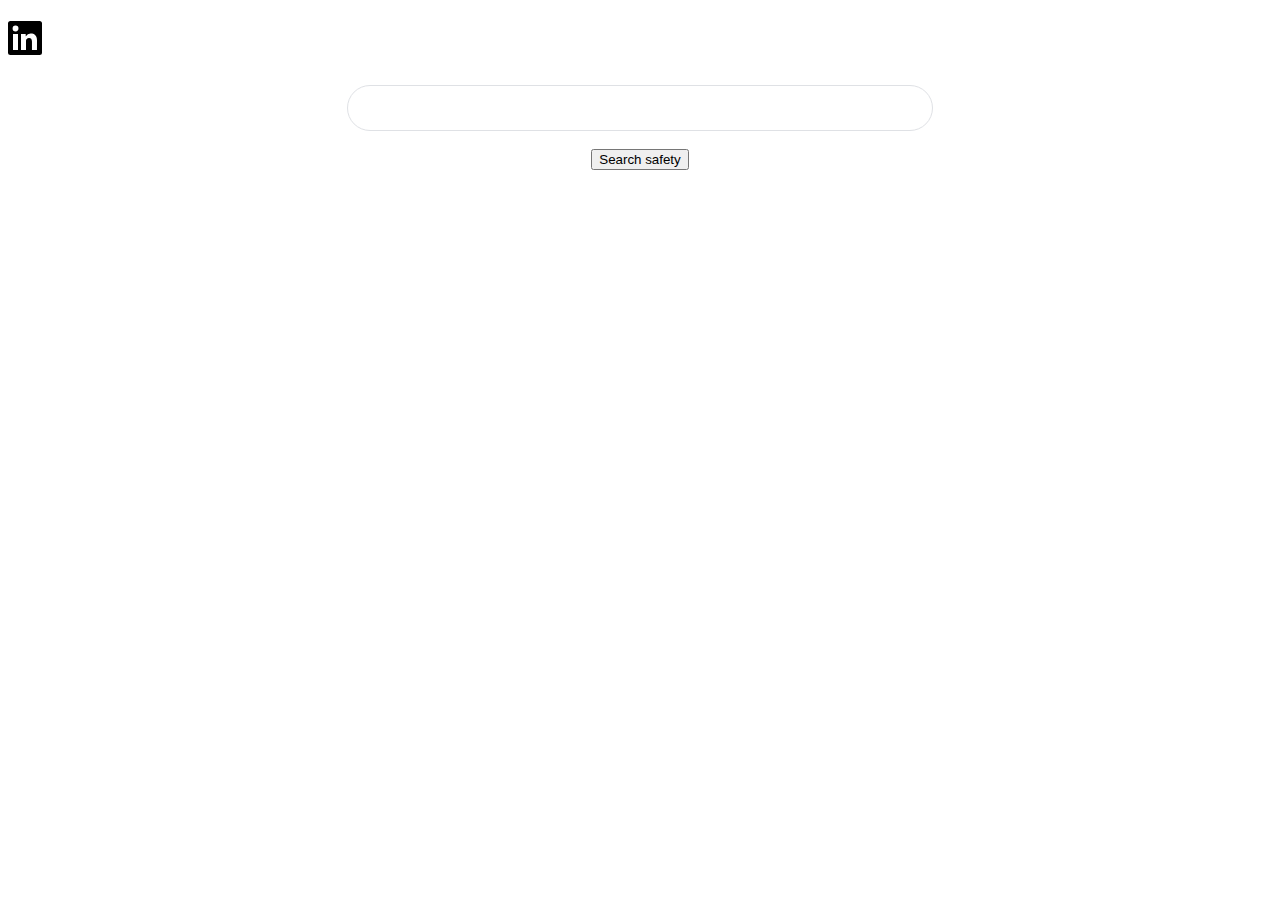
<file: index.html>
<!DOCTYPE html>
<html lang="en">
  <head>
    <meta charset="UTF-8" />
    <meta http-equiv="X-UA-Compatible" content="IE=edge" />
    <meta name="viewport" content="width=device-width, initial-scale=1.0" />
    <title>Document</title>
  </head>
  <body>
    <div class="global-nav__content">
      <h1 class="global-nav__branding">
    <a data-control-name="nav.homepage"id="ember16" class="ember-view">
        <svg xmlns="" width="34" height="34" viewBox="0 0 34 34" class="global-nav__logo">
          <title>
            LinkedIn
          </title>
  
          <g>
  <!---->          <path d="M34,2.5v29A2.5,2.5,0,0,1,31.5,34H2.5A2.5,2.5,0,0,1,0,31.5V2.5A2.5,2.5,0,0,1,2.5,0h29A2.5,2.5,0,0,1,34,2.5ZM10,13H5V29h5Zm.45-5.5A2.88,2.88,0,0,0,7.59,4.6H7.5a2.9,2.9,0,0,0,0,5.8h0a2.88,2.88,0,0,0,2.95-2.81ZM29,19.28c0-4.81-3.06-6.68-6.1-6.68a5.7,5.7,0,0,0-5.06,2.58H17.7V13H13V29h5V20.49a3.32,3.32,0,0,1,3-3.58h.19c1.59,0,2.77,1,2.77,3.52V29h5Z" fill="currentColor"></path>
          </g>
        </svg>
        </a>
  </h1>
    <nav class="global-nav__nav" id="primary-navigation">
    </nav>
  </div>
      <style data-iml="1615668014888">
        .A8SBwf {
          position: relative;
          margin: 0 auto;
          padding-top: 6px;
          width: 484px;
          width: auto;
          max-width: 484px;
        }
        #searchform.big .A8SBwf {
          width: 584px;
          width: auto;
          max-width: 584px;
        }
        .A8SBwf {
          width: auto;
          max-width: 584px;
        }
        .RNNXgb {
          background: #fff;
          display: flex;
          border: 1px solid #dfe1e5;
          box-shadow: none;
          border-radius: 24px;
          z-index: 3;
          height: 44px;
          margin: 0 auto;
          width: 482px;
          width: auto;
        }
        .minidiv .RNNXgb {
          background: #fff;
          height: 32px;
          border-radius: 16px;
          margin: 10px 0 0;
        }
        .emcav .RNNXgb {
          border-bottom-left-radius: 0;
          border-bottom-right-radius: 0;
          border-color: rgba(223, 225, 229, 0);
          box-shadow: 0 1px 6px rgba(32, 33, 36, 0.28);
        }
        .minidiv .emcav .RNNXgb {
          border-bottom-left-radius: 0;
          border-bottom-right-radius: 0;
        }
        .emcav.emcat .RNNXgb {
          border-bottom-left-radius: 24px;
          border-bottom-right-radius: 24px;
        }
        .minidiv .emcav.emcat .RNNXgb {
          border-bottom-left-radius: 16px;
          border-bottom-right-radius: 16px;
        }
        .RNNXgb:hover,
        .sbfc .RNNXgb {
          background-color: #fff;
          box-shadow: 0 1px 6px rgba(32, 33, 36, 0.28);
          border-color: rgba(223, 225, 229, 0);
        }
        .UUbT9 {
          width: auto;
        }
        #searchform.big .RNNXgb {
          width: 582px;
          width: auto;
        }
        .RNNXgb {
          width: auto;
          max-width: 584px;
        }
        .SDkEP {
          flex: 1;
          display: flex;
          padding: 5px 8px 0 16px;
          padding-left: 14px;
        }
        .minidiv .SDkEP {
          padding-top: 0;
        }
        .FPdoLc {
          padding-top: 18px;
          top: 53px;
          z-index: 0;
        }
        #searchform.big .FPdoLc {
        }
        .iblpc {
          display: flex;
          align-items: center;
          padding-right: 13px;
          margin-top: -5px;
        }
        .minidiv .iblpc {
          margin-top: 0;
        }
      </style>
      <div class="RNNXgb" jsname="RNNXgb">
        <div class="SDkEP">
          <div
            jscontroller="iDPoPb"
            class="a4bIc"
            jsname="gLFyf"
            jsaction="h5M12e;input:d3sQLd;blur:jI3wzf"
          >
            <style data-iml="1615668014888">
              .gLFyf {
                background-color: transparent;
                border: none;
                margin: 0;
                padding: 0;
                color: rgba(0, 0, 0, 0.87);
                word-wrap: break-word;
                outline: none;
                display: flex;
                flex: 100%;
                -webkit-tap-highlight-color: transparent;
                margin-top: -37px;
                height: 34px;
                font-size: 16px;
              }
              .minidiv .gLFyf {
                margin-top: -35px;
              }
              .a4bIc {
                display: flex;
                flex: 1;
                flex-wrap: wrap;
              }
              .pR49Ae {
                color: transparent;
                flex: 100%;
                white-space: pre;
                height: 34px;
              }
              .pR49Ae span {
                background: url("/images/experiments/wavy-underline.png")
                  repeat-x scroll 0 100% transparent;
                padding: 0 0 10px 0;
              }
            </style>
            <div class="pR49Ae gsfi" jsname="vdLsw"></div>
            <input
              class="gLFyf gsfi"
              jsaction="paste:puy29d;"
              maxlength="2048"
              name="q"
              type="text"
              aria-autocomplete="both"
              aria-haspopup="false"
              autocapitalize="off"
              autocomplete="off"
              autocorrect="off"
              autofocus=""
              role="combobox"
              spellcheck="false"
              title="Search"
              value=""
              aria-label="Search"
              data-ved="0ahUKEwiI5_avkK7vAhVIvJ4KHVRDBWcQ39UDCAY"
            />
          </div>
        </div>
      </div>
      <div class="FPdoLc tfB0Bf">
        <center>
          <input
            class="gNO89b"
            value="Search safety"
            aria-label="Search safety"
            name="btnK"
            type="submit"
            data-ved="0ahUKEwiI5_avkK7vAhVIvJ4KHVRDBWcQ4dUDCA0"
          />
        </center>
      </div>
    </div>
  </body>
</html>
</file>
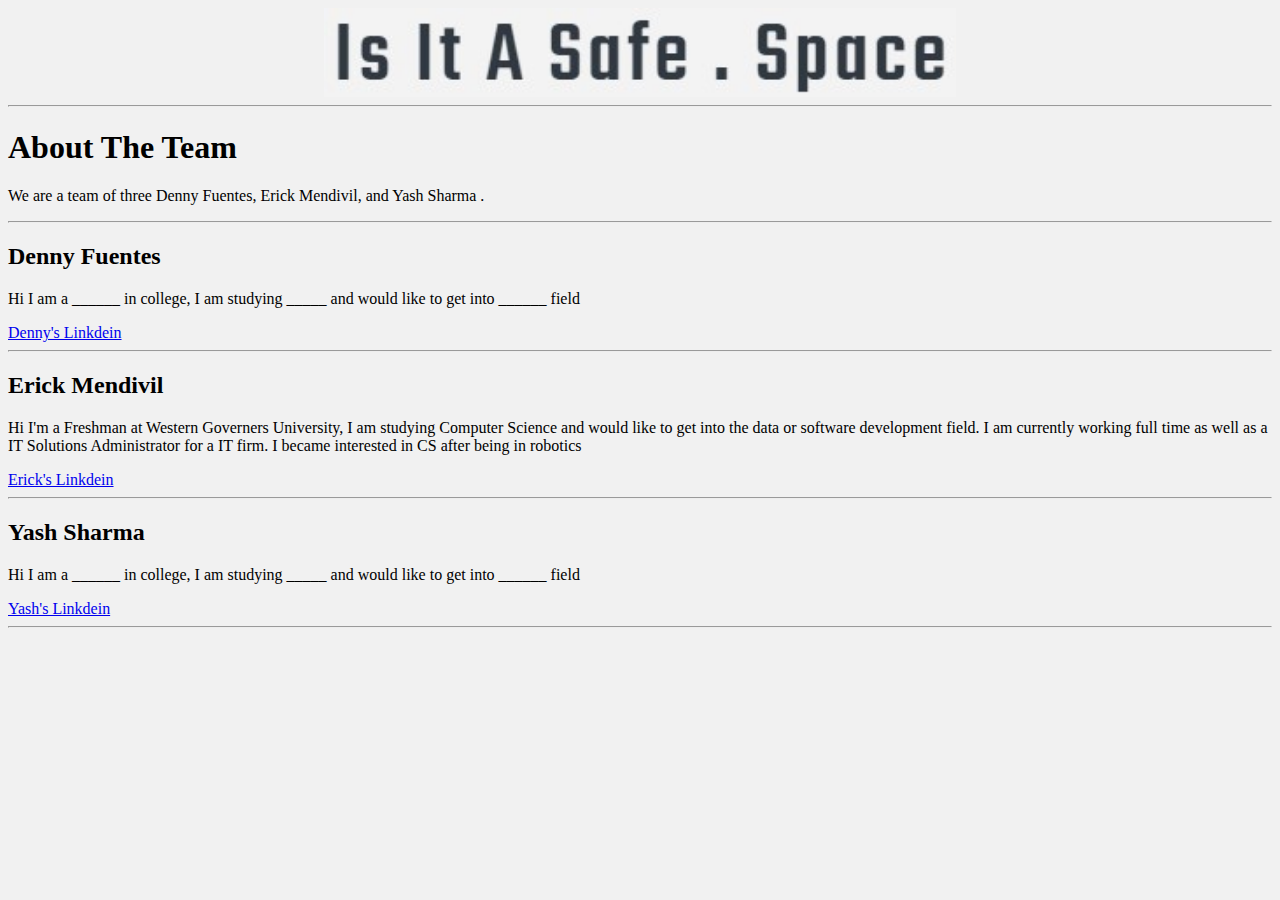
<file: templates/AboutUs.html>
<!DOCTYPE html>
<html lang="en">
  <head>
    <meta charset="UTF-8" />
    <meta http-equiv="X-UA-Compatible" content="IE=edge" />
    <meta name="viewport" content="width=device-width, initial-scale=1.0" />
    <title>The Team Among Us</title>
  </head>
  <body>
    <img src="../static/IIASS.jpg" class="center" />
    <hr />
    <h1>About The Team</h1>
    <p>
      We are a team of three Denny Fuentes, Erick Mendivil, and Yash Sharma .
    </p>
    <hr />
    <h2>Denny Fuentes</h2>
    <p>
      Hi I am a ______ in college, I am studying _____ and would like to get
      into ______ field
    </p>
    <a href="https://linkedin.com/in/">Denny's Linkdein</a>
    <hr />
    <h2>Erick Mendivil</h2>
    <p>
      Hi I'm a Freshman at Western Governers University, I am studying Computer
      Science and would like to get into the data or software development field.
      I am currently working full time as well as a IT Solutions Administrator
      for a IT firm. I became interested in CS after being in robotics
    </p>
    <a href="https://linkedin.com/in/erick-mendivil-68b69a162"
      >Erick's Linkdein</a
    >
    <hr />
    <h2>Yash Sharma</h2>
    <p>
      Hi I am a ______ in college, I am studying _____ and would like to get
      into ______ field
    </p>
    <a href="linkedin.com/in/">Yash's Linkdein</a>
    <hr />
    <style>
      body {
        background-color: rgb(241, 241, 241);
      }
      .center {
        display: block;
        margin-left: auto;
        margin-right: auto;
        width: 50%;
      }
    </style>
  </body>
</html>
</file>
